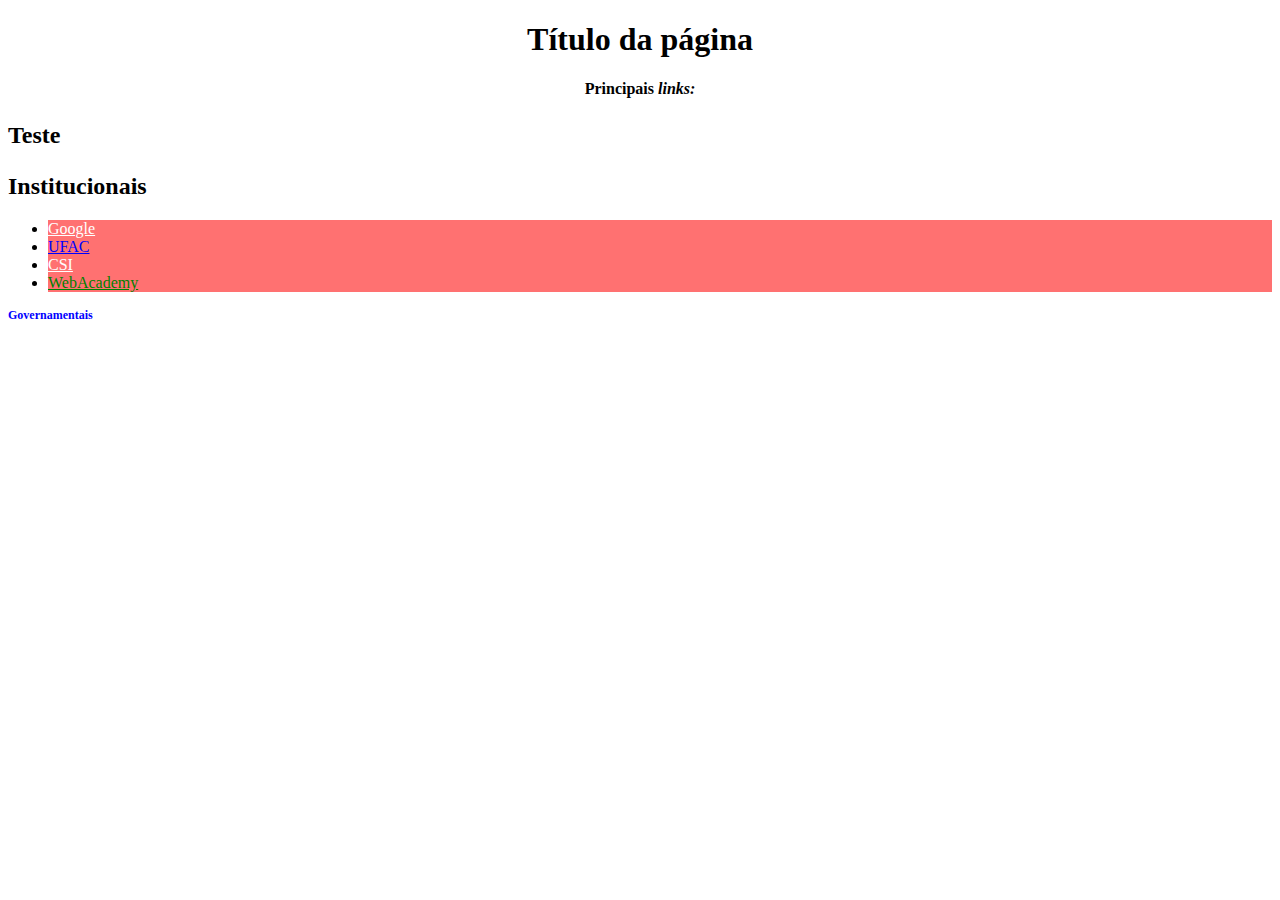
<file: exemplos/seletores.html>
<!DOCTYPE html>
<html>
    <head>
        <link rel="stylesheet" href="seletores.css">
    </head>
    <body>
        <h1>Título da página</h1>
        <p class="negrito">Principais <span>links:</span></p>
        <h3>Teste</h3>
        <h2>Institucionais</h2>
        
        <ul>
        <li><a class="link_red" href="http://www.google.com">Google</a></li>
        <li><a href="http://www.ufac.br">UFAC</a></li>
        <li><a id="link_red" href="http://csi.ufac.br">CSI</a></li>
        <li><a href="http://webacademy.ufac.br">WebAcademy</a></li>
        </ul>
        <h3>Governamentais</h3>
    </body>
</html>
</file>
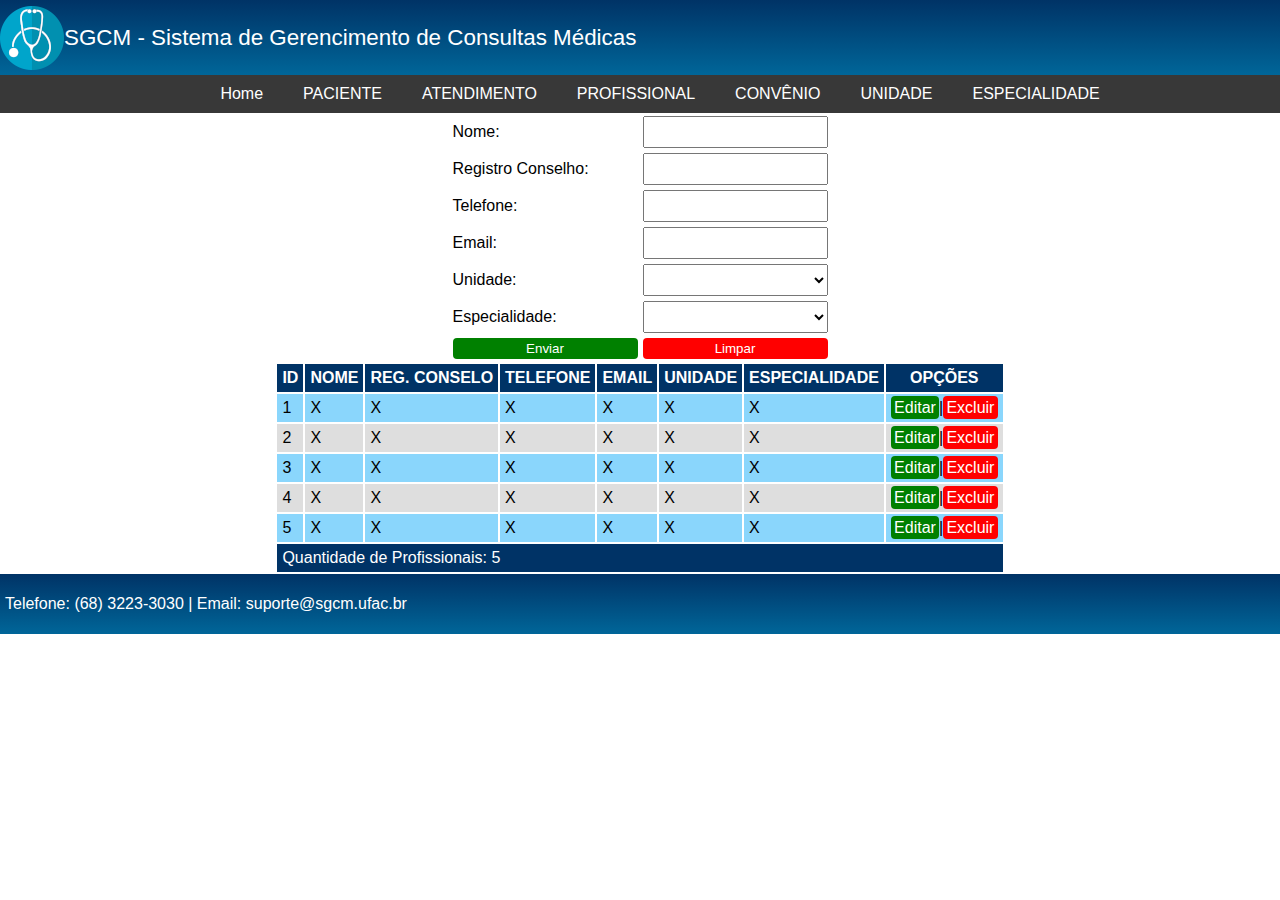
<file: sgcm/profissional.html>
<!DOCTYPE html>

<html lang="pt-BR">

    <head>
        <meta charset="utf-8">
        <title>Página de Profissionais</title>
        <link rel="icon" href="/sgcm/imagens/logo_azul(64).png">
        <link rel="stylesheet" href="estilo.css">
    </head>

    <body>
    
        <header>
            <div id="topo">
            <img src="/sgcm/imagens/logo_azul(64).png" alt="Logo SGCMs">
            <p>SGCM - Sistema de Gerencimento de Consultas Médicas</p>
            </div>
        </header> 

        <nav>
            <ul>
                <li><a href="index.html">Home</a></li>

                <li><a href="paciente.html">PACIENTE</a></li>

                <li><a href="atendimento.html">ATENDIMENTO</a></li>

                <li><a href="profissional.html">PROFISSIONAL</a></li>

                <li><a href="convenio.html">CONVÊNIO</a></li>

                <li><a href="unidade.html">UNIDADE</a></li>

                <li><a href="especialidade.html">ESPECIALIDADE</a></li>
            </ul>
        </nav>

        <main>
            <form class="profissional" action="" method="">
                <label for="nome">Nome:</label>
                <input type="text" name="nome" id="nome">
                
                <label for="registroConselho">Registro Conselho:</label>
                <input type="text" name="registroConselho" id="registroConselho">

                <label for="telefone">Telefone:</label>
                <input type="text" name="telefone" id="telefone">
                
                <label for="email">Email:</label>
                <input type="email" name="email" id="email">
                
                <label for="unidade">Unidade:</label>
                    <select name="unidade" id="unidade">
                        <option value="" selected disabled></option>
                        <option value="1">UPA - Segundo Distrito</option>
                        <option value="2">UPA - Cidade do Povo</option>
                        <option value="3">Pronto Socorro</option>
                    </select>

                <label for="especialidade">Especialidade:</label>
                <select name="especialidade" id="especialidade">
                    <option value="" selected disabled></option>
                    <option value="1">Cardiologista</option>
                    <option value="2">Urologista</option>
                    <option value="3">Ginecologista</option>
                </select>
                
                <input type="submit" value="Enviar">
                <input type="reset" value="Limpar">
            </form>

            <table>
                <!-- tr*6>td{X}*8 
                 Gera 6 linhas com 8 colunas preenchidas com X -->
                 <!-- tr*5>td{$}+td{X}*6+td{Editar|Excluir} -->

                 <thead>
                    <tr>
                        <th>ID</th>
                        <th>NOME</th>
                        <th>REG. CONSELO</th>
                        <th>TELEFONE</th>
                        <th>EMAIL</th>
                        <th>UNIDADE</th>
                        <th>ESPECIALIDADE</th>
                        <th>OPÇÕES</th>
                    </tr>
                 </thead>
                 <!-- tr*5>td{$}+td{X}*6+td>a[href=""]>{Editar} -->

                 <tr>
                    <td>1</td>
                    <td>X</td>
                    <td>X</td>
                    <td>X</td>
                    <td>X</td>
                    <td>X</td>
                    <td>X</td>
                    <td><a href=""  class="botao_verde">Editar</a>|<a href=""  class="botao_vermelho">Excluir</a></td>
                 </tr>
                 <tr>
                    <td>2</td>
                    <td>X</td>
                    <td>X</td>
                    <td>X</td>
                    <td>X</td>
                    <td>X</td>
                    <td>X</td>
                    <td><a href=""  class="botao_verde">Editar</a>|<a href=""  class="botao_vermelho">Excluir</a></td>
                 </tr>
                 <tr>
                    <td>3</td>
                    <td>X</td>
                    <td>X</td>
                    <td>X</td>
                    <td>X</td>
                    <td>X</td>
                    <td>X</td>
                    <td><a href=""  class="botao_verde">Editar</a>|<a href=""  class="botao_vermelho">Excluir</a></td>
                 </tr>
                 <tr>
                    <td>4</td>
                    <td>X</td>
                    <td>X</td>
                    <td>X</td>
                    <td>X</td>
                    <td>X</td>
                    <td>X</td>
                    <td><a href=""  class="botao_verde">Editar</a>|<a href=""  class="botao_vermelho">Excluir</a></td>
                 </tr>
                 <tr>
                    <td>5</td>
                    <td>X</td>
                    <td>X</td>
                    <td>X</td>
                    <td>X</td>
                    <td>X</td>
                    <td>X</td>
                    <td><a href=""  class="botao_verde">Editar</a>|<a href=""  class="botao_vermelho">Excluir</a></td>
                 </tr>


                 <tfoot>
                    <tr>
                        <td colspan="8">Quantidade de Profissionais: 5</td>
                    </tr>
                 </tfoot>
            </table>

        </main>

        <footer>
            <p>Telefone: (68) 3223-3030 | Email: suporte@sgcm.ufac.br</p>
        </footer>

    </body>

</html>
</file>
<file: exemplos/seletores.css>
/* Seletor Universal */
* {color: black;}

a{color: green;}

.link_red{color: white;}

#link_red{color: white;}

a[href="http://www.ufac.br"]{color: blue;}

h1,p{text-align: center;}

/* Combinações de Seletores */
/* Elemento com classe */
p.negrito{font-weight: bold;}

/* Elementos descendentes */
p span{font-style: italic;}

/* Elementos vizinhos */
p+h3,h2{font-size: 1.5em;}

/* Elementos filhos diretos */
ul>li{background-color: rgba(255, 0, 0, 0.555);}

/* Elementos vizinhos posteriores    */
p+h3~h3{font-size: 12px; color: blue;}

a:hover{color: #003366;}
</file>
<file: sgcm/estilo.css>
*{font-family: 'Lucida Sans', 'Lucida Sans Regular', 'Lucida Grande', 'Lucida Sans Unicode', Geneva, Verdana, sans-serif;}

body{margin: 0;}

/* cabeçalho */
div#topo{display: flex;height: 75px; align-items: center; background:linear-gradient(#003366, #006699);color: white;}

div#topo p{font-size: 1.4em;}

/* navegação */

ul{margin: 0;}

ul li a{padding: 10px;}

ul, ul li a {display: flex;list-style-type: none; background-color: #383838;color: white; justify-content: center;gap: 20px; text-decoration: none;}

ul li a:hover{background-color: #c0c0c0;color: #383838;}

/* Tabela */
table, form{margin: 0 auto;}
table *{padding: 5px;}  

thead th, tfoot tr td{background-color: #003366; color: white;}

table tr:nth-child(odd){background-color:#8ad6fc;}

table tr:nth-child(even){background-color: #dedede;}

table tr:hover{background-color: #383838; color: white;}

/* Formulario */

form.profissional{display: grid; grid-template-columns: 1fr 1fr; width: fit-content; gap: 5px; padding: 0.2em; line-height: 2em;}

input[type="submit"], .botao_verde{background-color: green; color: white; border: none; border-radius: 4px;padding: 0.2em; text-decoration: none; cursor: pointer;}

input[type="reset"], .botao_vermelho{background-color: red; color: white; border: none; border-radius: 4px;padding: 0.2em; text-decoration: none; cursor: pointer}

/* Rodapé */

footer{background:linear-gradient(#003366, #006699); color: white; padding: 5px;}

/* Responsividade */
@media screen and (max-width:910px)
{
    ul,ul li a{display: block;}

    form.profissional {grid-template-columns: 1fr;}
}
</file>
